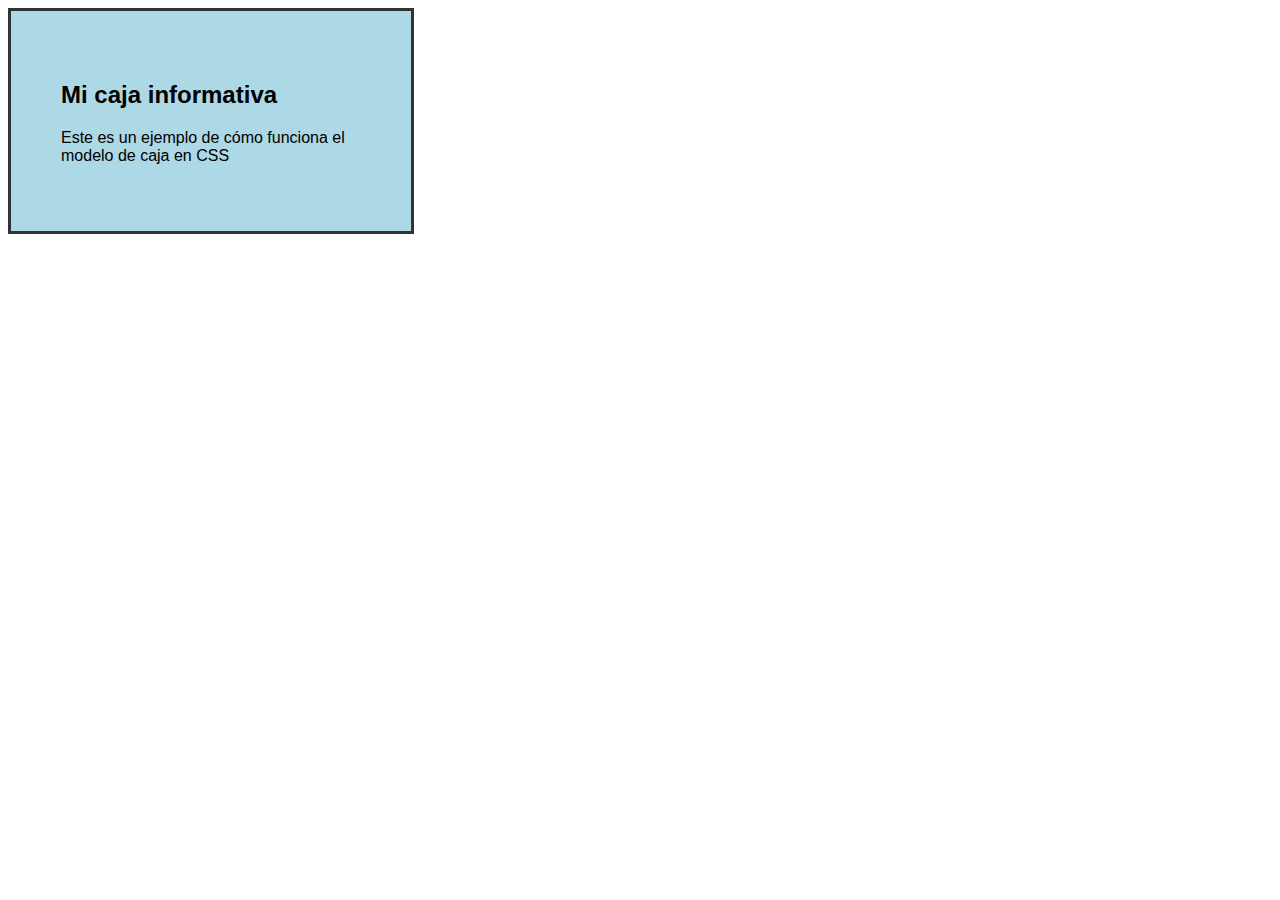
<file: Caja Informativa/index.html>
<!DOCTYPE html>
<html lang="es">
<head>
    <meta charset="UTF-8">
    <meta name="viewport" content="width=device-width, initial-scale=1.0">
    <title>Caja Informativa</title>
    <link rel="stylesheet" href="estilo.css">
</head>
<body>
    <div class="info-box">
        <h2>Mi caja informativa</h2>
        <p>Este es un ejemplo de cómo funciona el modelo de caja en CSS</p>
    </div>
    
</body>
</html>
</file>
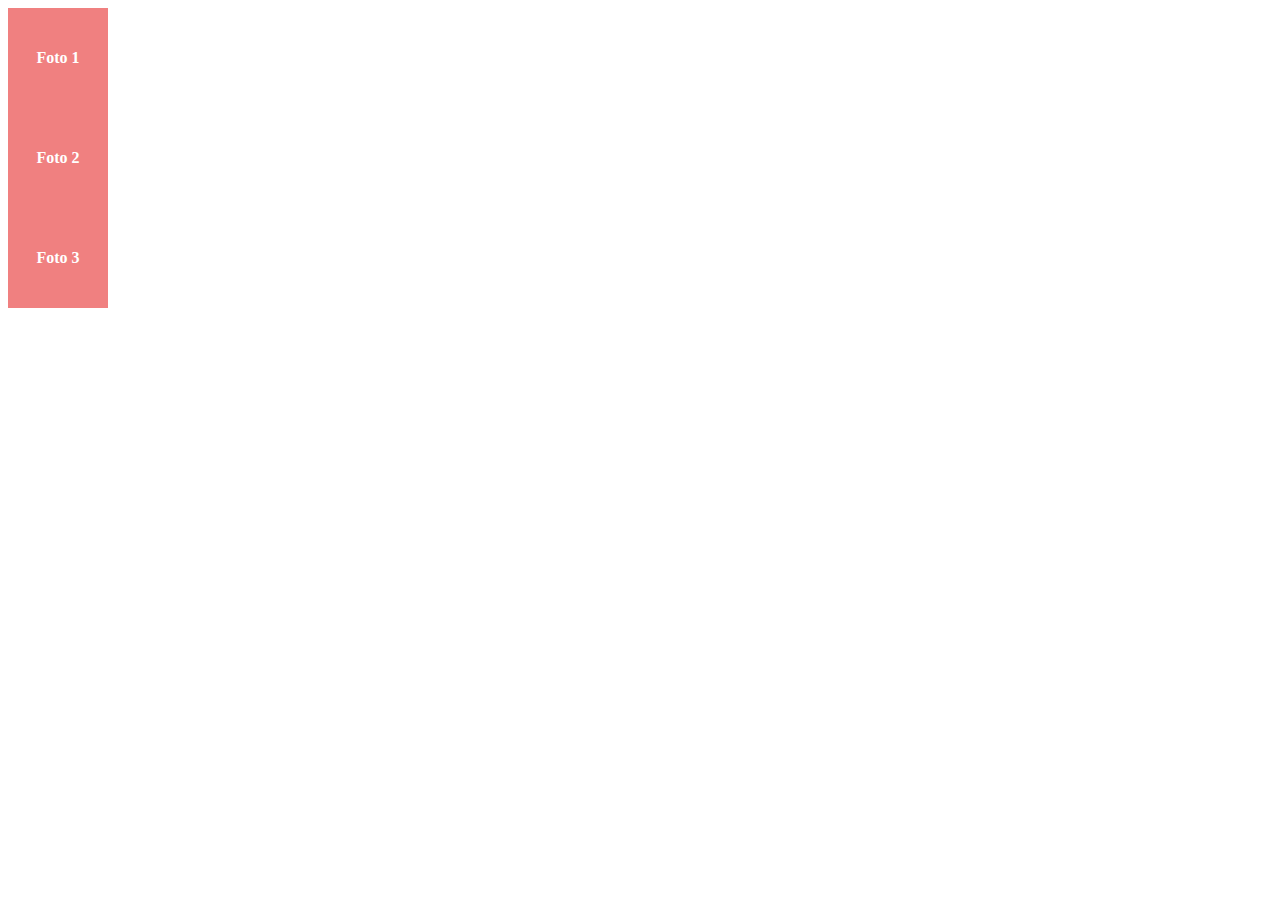
<file: Galeria Horizontal/index.html>
<!DOCTYPE html>
<html lang="es">
<head>
    <meta charset="UTF-8">
    <meta name="viewport" content="width=device-width, initial-scale=1.0">
    <title>Galeria Horizontal</title>
    <link rel="stylesheet" href="estilo.css">
</head>
<body>
    <div class="galeria">
        <div class="foto">Foto 1</div>
        <div class="foto">Foto 2</div>
        <div class="foto">Foto 3</div>
    </div>
</body>
</html>
</file>
<file: Caja Informativa/estilo.css>
.info-box {
    width: 300px;
    height: auto;
    padding: 50px;
    border: 3px solid #333;
    background-color: lightblue;
    font-family: sans-serif;
}
</file>
<file: Galeria Horizontal/estilo.css>
.galeria:hover {
    display: flex;
    justify-content: space-around;
    background-color: #f0f0f0;
    padding: 20px;
    gap: 15px;
    flex-direction: column;
}

.foto {
    width: 100px;
    height: 100px;
    background-color: lightcoral;
    color: white;
    display: flex;
    justify-content: center;
    align-items: center;
    font-weight: bold;
}
</file>
